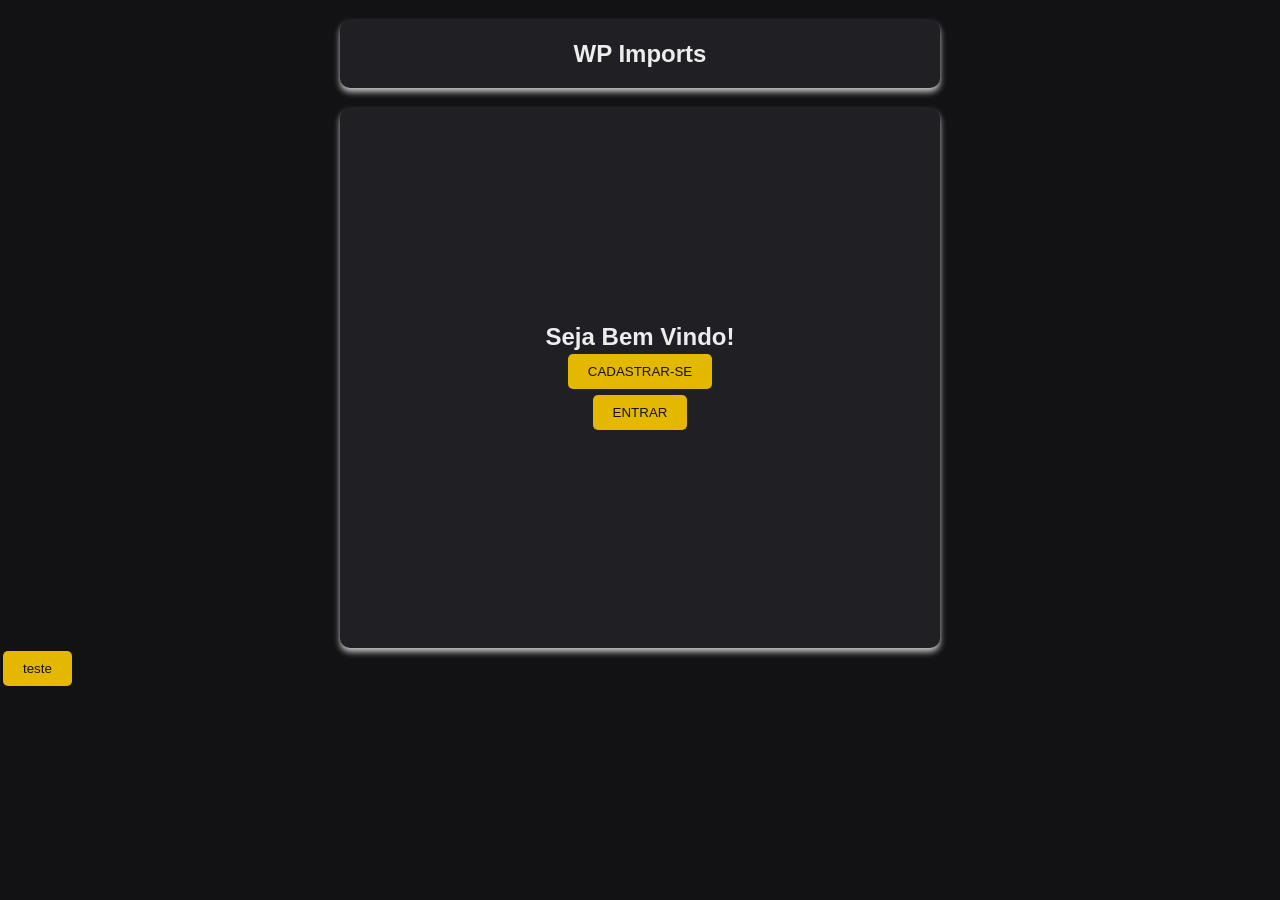
<file: Cadastro/indexCadastro.html>
<!DOCTYPE html>
<html lang="pt-br">
<head>
    <meta charset="UTF-8">
    <meta name="viewport" content="width=device-width, initial-scale=1.0">
    <title>Regitstra ai!</title>
    <link rel="stylesheet" href="style.css">
</head>
<body>
    <dialog id="signup">
        <div>
            <h2>Insira seus Dados</h2>
            <hr>
            <h3>Nome de Usuário</h3>
            <input id="input-novoUsuario" type="text">
            <h3>E-mail</h3>
            <input id="input-email" type="text">
            <h3>Número de Telefone</h3>
            <input id="input-telefone" type="text">
            <h3>Insira sua Senha</h3>
            <input id="input-novaSenha" type="text">
            <h3>Confirme sua Senha</h3>
            <input id="input-confirmSenha" type="text">
        </div>
    <button onclick="cadastrar(), signup.close()" >CADASTRAR</button>
    <button onclick="signup.close()">FECHAR</button>

    </dialog>
    
    <dialog id="login">

        <div>
            <h2>Insira seus Dados</h2>
            <hr>
            <h3>Nome de Usuário:</h3>
            <input id="input-usuario" type="text">
            <h3>Senha:</h3>
            <input id="input-senha" type="text">
        </div>    
        <button onclick="logar() ,login.close()">LOGIN</button>
        <button onclick="login.close()">FECHAR</button>
    </dialog>
    <section>
        <h1>WP Imports</h1>
    </section>
    <div id="div-login">
    <h2>Seja Bem Vindo!</h2>
    <button onclick="signup.showModal()">CADASTRAR-SE</button>
    <button onclick="login.showModal()">ENTRAR</button>
    </div>
    <button onclick="testes()">teste</button>
    <script src="cadastroUser.js"></script>
</body>
</html>
</file>
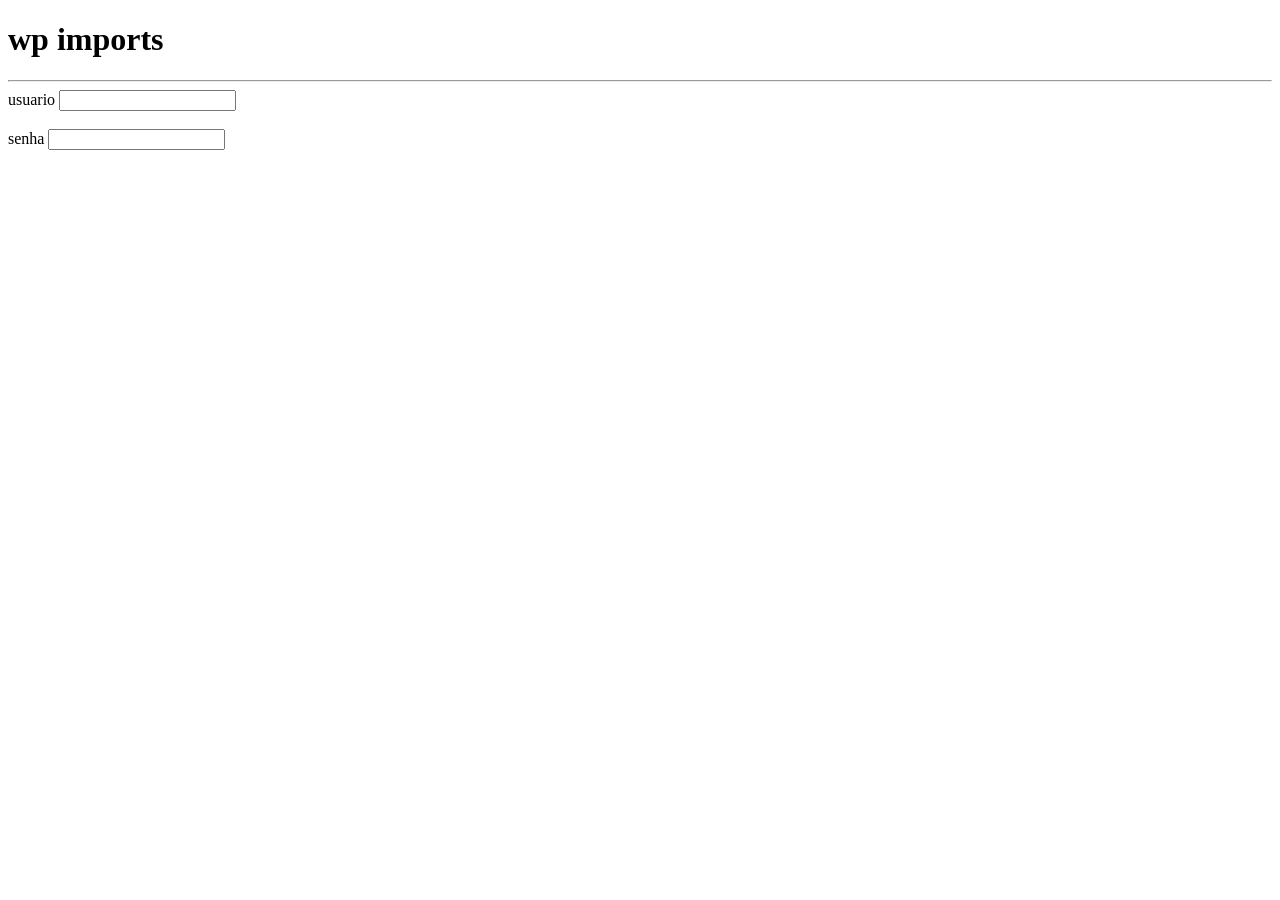
<file: parteDoCaue/index2.html>
<!DOCTYPE html>
<html lang="pt-br">
<head>
    <meta charset="UTF-8">
    <meta name="viewport" content="width=device-width, initial-scale=1.0">
    <title>Document</title>
</head>
<body>
    
<h1>wp imports</h1>

<hr>
<div>
    <label for=""></label>usuario
    <input type="text">

    <br>
    <br>

    <label for=""></label>senha
    <input type="text">

    <br>
    <br>

    <label for=""></label>
</div>


</body>
</html>
</file>
<file: Cadastro/style.css>
*{
    margin: 0;
    padding: 0;
    box-sizing: border-box;
    font-family: 'Segoe UI', Tahoma, Geneva, Verdana, sans-serif;

    /* Cores de Fundo */
  --bg-primary: #121214;
  --bg-card: #202024;
  
  /* Cores de Destaque (Ação Principal) */
  --accent-primary: #E5B800;
  --accent-hover: #FFC700;
  
  /* Cores de Texto */
  --text-main: #EDEDED;
  --text-secondary: #A8A8B3;
  
  /* Utilitários */
  --border-color: #323238;
  --error-color: #F75A68;
}

body{
    background-color: var(--bg-primary);
}

section{
    background-color: var(--bg-card);
    border-radius: 10px;
    padding: 20px;
    margin: 20px auto;
    width: 80%;
    max-width: 600px;
    box-shadow: 0 4px 6px rgba(228, 225, 225, 0.863);
}

h1{
    color: var(--text-main);
    text-align: center;
}

#div-login{
    display: flex;
    justify-content: center;
    align-items: center;
    flex-direction: column;
    height: 60vh;
    width: 80%;
    max-width: 600px;
    margin: 0 auto;
    border-radius: 10px;
    box-shadow: 0 4px 6px rgba(228, 225, 225, 0.863);
    color: var(--text-main);
    background-color: var(--bg-card);
}

button{
    background-color: var(--accent-primary);
    color: #121214;
    border: none;
    padding: 10px 20px;
    border-radius: 5px;
    cursor: pointer;
    transition: 250ms;
    gap: 10px;
    margin: 3px;
}

dialog{
    text-align: center;
    justify-content: center;
    align-items: center;
    flex-direction: column;
    height: 60vh;
    width: 80%;
    max-width: 600px;
    margin: 0 auto;
    border-radius: 10px;
    border: none;
    box-shadow: 0 4px 6px rgba(228, 225, 225, 0.863);
    color: var(--text-main);
    background-color: var(--bg-card);
}

p{
    color: blue;
}
</file>
